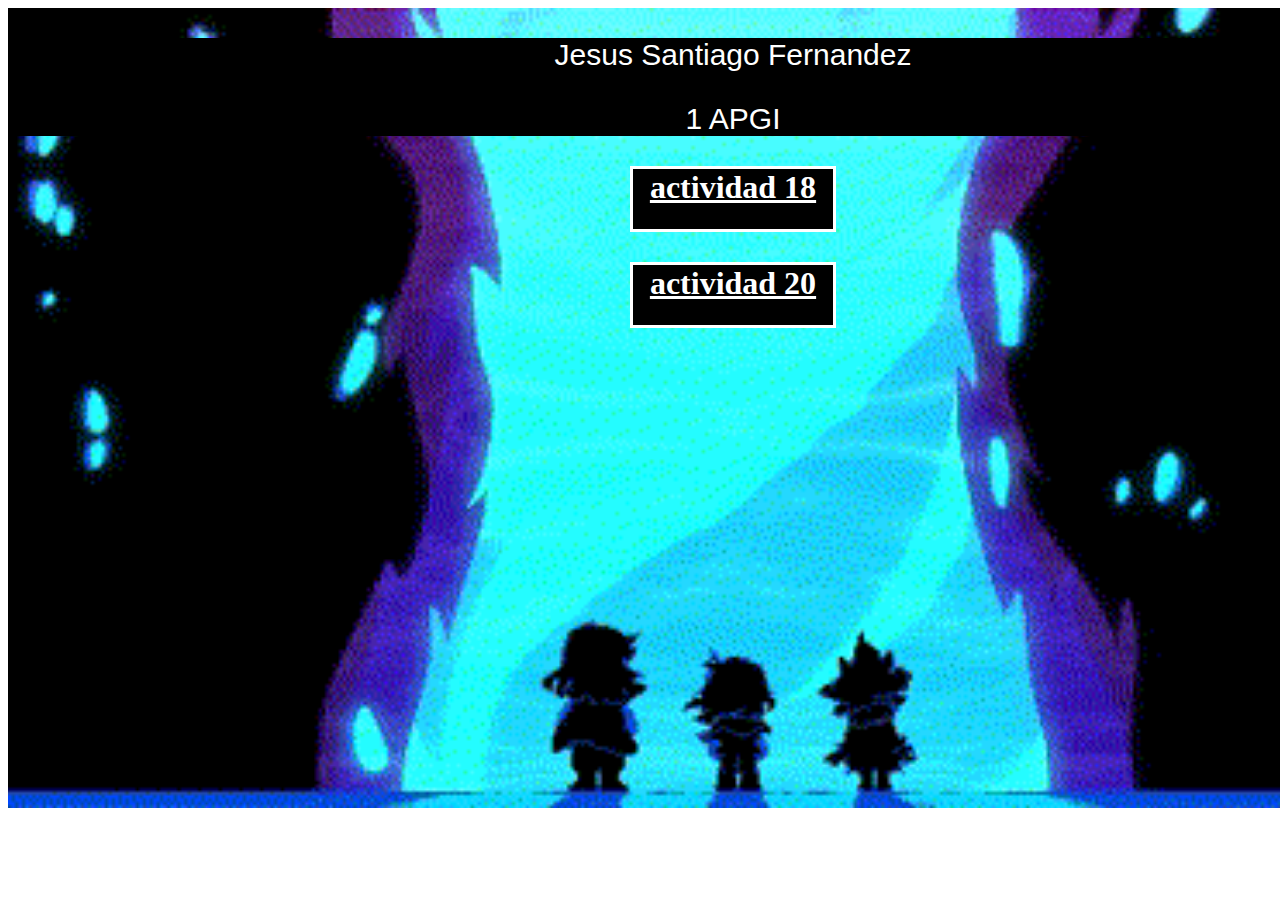
<file: index.html>
<!DOCTYPE html>
<html lang="en">
<head>
    <link rel="stylesheet" href="style.css">
    <meta charset="UTF-8">
    <meta name="viewport" content="width=device-width, initial-scale=1.0">
    <title>Document</title>
</head>
<body>
    <div class="fondo">
    <header>
        <p class="nombre">Jesus Santiago Fernandez</p> <p class="curso
    ">1 APGI</p>
    </header>
    <a href="resolucion de examen/" target="_blank">
        <h1>actividad 18</h1>
    </a>
    <a href="ejercicio 20 jesus santiago/" target="_blank">
        <h1>actividad 20</h1>
    </a>
    </div>
</body>
</html>
</file>
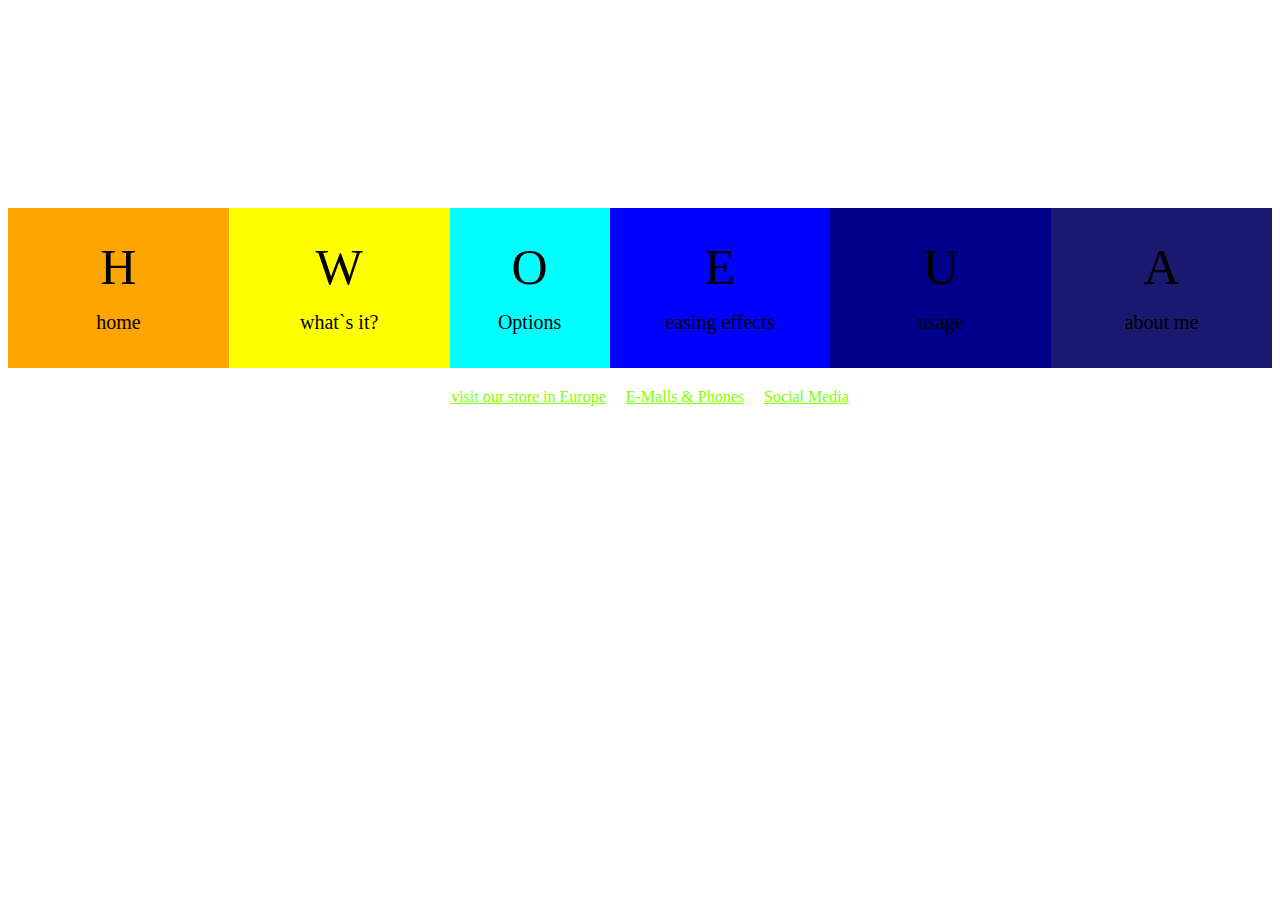
<file: ejercicio 20 jesus santiago/index.html>
<!DOCTYPE html>
<html lang="en">
<link rel="stylesheet" href="style.css">
<head>
    <meta charset="UTF-8">
    <meta name="viewport" content="width=device-width, initial-scale=1.0">
    <title>Document</title>
</head>
<body>
    <div class="caja">
<div class="box1"><div class="c">H<div class="a">home</div></div></div>
<div class="box2"><div class="c">W <div class="a">what`s it?</div></div></div>
<div class="box3"><div class="c">O <div class="a">Options</div></div></div>
<div class="box4"><div class="c">E <div class="a">easing effects</div> </div></div>
<div class="box5"><div class="c">U <div class="a">usage</div></div></div>
<div class="box6"><div class="c">A <div class="a">about me</div></div></div>
    </div>
    <div class="links">
        <a href="#">visit our store in Europe</a>
        <a href="#">E-Malls & Phones</a>
        <a href="#">Social Media</a>
    </div>
</body>
</html>
</file>
<file: style.css>
*{text-align: center;}
header{font-family: Impact, Haettenschweiler, 'Arial Narrow Bold', sans-serif;font-size: 30px;color: white;
background-color: black;
}
.fondo{background-image: url(a1fd204bff5e5fa57f1b75b6077f5824.gif);
position: relative;
overflow: hidden;
width: 1450px;
height: 800px;
background-size: 1470px;}
h1{background-color: black;
border-style: solid;width: 200px;
height: 60px;
margin: 0% auto;color:;margin-top: 30px;}
a{color: white;}
a:hover{color: cyan;}
</file>
<file: ejercicio 20 jesus santiago/style.css>
.caja{ display: flex;padding-top: 200px ;}
.box1{width: 160px;height: 160px;
background: orange; 
flex-grow: 2;}
.box2{width:160px ;height: 160px;background-color: yellow;
flex-grow: 2}
.box3{flex-grow: ;
    width: 160px;
    height: 160px;
    background-color: cyan;
}
.box4{width:160px ;flex-grow: 2;
height: 160px;
background-color: blue;
}
.box5{flex-grow: 2;
    width: 160px;
height: 160px;
background-color: darkblue;}
.box6{flex-grow: 2;
    width: 160px;
height: 160px;
background-color: midnightblue;}
.links{justify-content: center;
display: flex;
flex-direction: row;
margin-top: 20px;}
a{padding-left: 20px;color: chartreuse;}
a:hover{color: red;}
.c{text-align: center;
font-family: Georgia, 'Times New Roman', Times, serif;
font-size: 50px;
margin-top: 30px;
}
.a{text-align: center;
font-family: Georgia, 'Times New Roman', Times, serif;
font-size: 20px;
margin-top: 15px;
}
</file>
